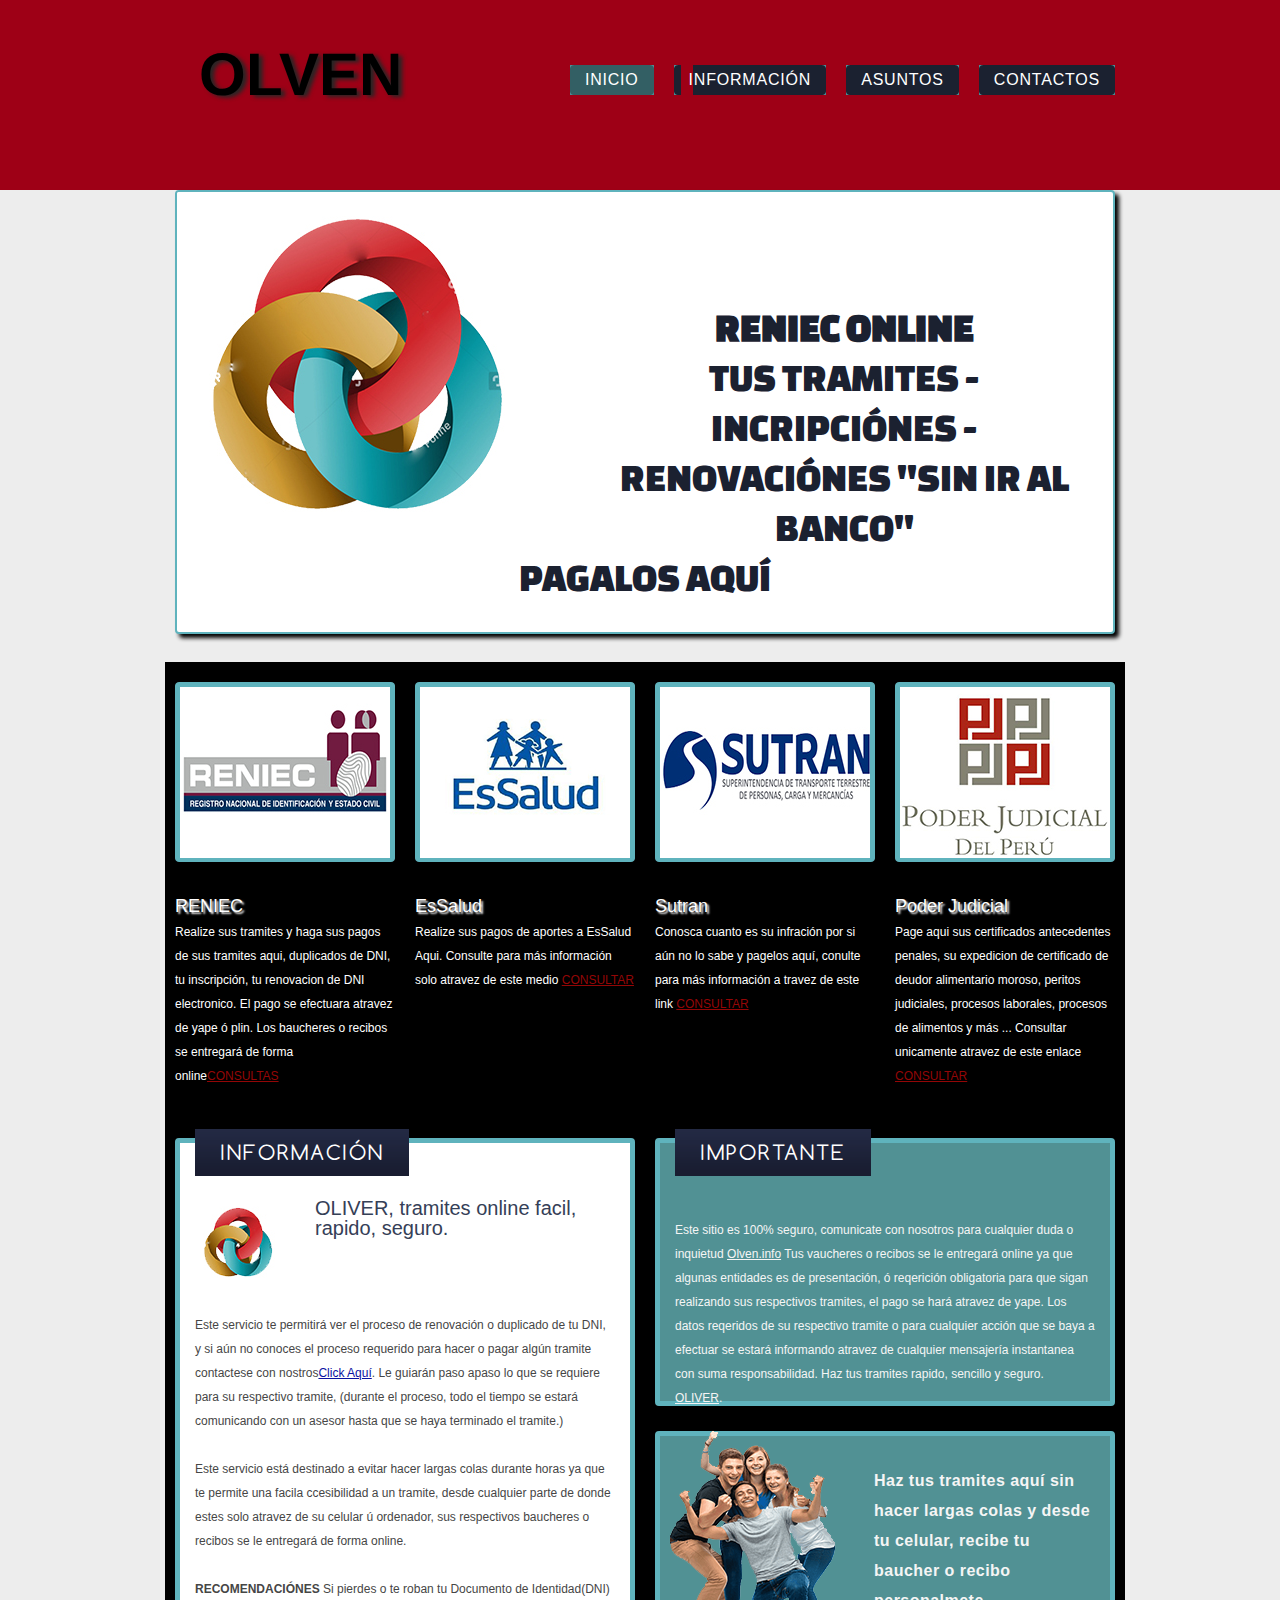
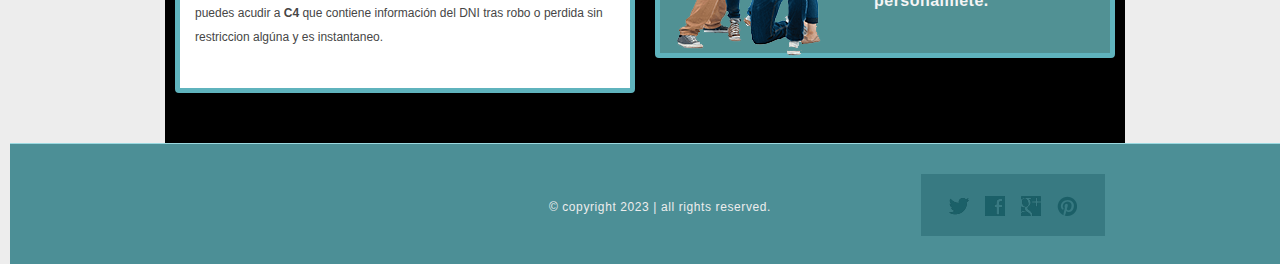
<file: index.html>
<!DOCTYPE HTML>
<!-- Website Template by freewebsitetemplates.com -->
<html>
<head>
	<meta charset="UTF-8">
	<title>Olven-tramites-registros</title>
	<link rel="icon" type="image/x-icon" href="images/iconoestrella.png">
	<link rel="stylesheet" href="css/style.css" type="text/css">
</head>
<body>
	<div id="header">
		<div class="section">
			<div class="logo">
				<a href="index.html">OLVEN</a>
			</div>
			<ul>
				<li class="selected">
					<a href="index.html">Inicio</a>
				</li>
				<li>
					<a href="about.html">Información</a>
				</li>
				<li>
					<a href="hairstyle.html">Asuntos</a>
				</li>
				<li>
					<a href="contact.html">Contactos</a>
				</li>
			</ul>
		</div>
		<div class="article">
			<img src="images/great-hairstyle.jpg" alt="">
			<h1><center><strong>RENIEC ONLINE </strong> <br/>TUS TRAMITES - INCRIPCIÓNES - RENOVACIÓNES "SIN IR AL BANCO" <br/>PAGALOS AQUÍ</center></h1>
		</div>
	</div>
	<div id="body">
		<ul>
			<li>
				<a href="hairstyle.html"><img src="images/hairstyle17.jpg" alt=""></a>
				<b>RENIEC</b>
				<p>
					Realize sus tramites y haga sus pagos de sus tramites aqui, duplicados de DNI, tu inscripción, tu renovacion de DNI electronico. El pago se efectuara atravez de yape ó plin. Los baucheres o recibos se entregará de forma online<a href="https://wa.link/wjss7i">CONSULTAS</a> 
				</p>
			</li>
			<li>
				<a href="hairstyle.html"><img src="images/hairstyle18.jpg" alt=""></a>
				<b>EsSalud</b>
				<p>
					Realize sus pagos de aportes a EsSalud Aqui. Consulte para más información solo atravez de este medio <a href="https://wa.link/wjss7i">CONSULTAR</a>
				</p>
			</li>
			<li>
				<a href="hairstyle.html"><img src="images/hairstyle19.jpg" alt=""></a>
				<b>Sutran</b>
				<p>
				    Conosca cuanto es su infración por si aún no lo sabe y pagelos aquí, conulte para más información a travez de este link <a href="https://wa.link/wjss7i">CONSULTAR</a>
				</p>
			</li>
			<li>
				<a href="hairstyle.html"><img src="images/hairstyle20.jpg" alt=""></a>
				<b>Poder Judicial</b>
				<p>
					Page aqui sus certificados antecedentes penales, su expedicion de certificado de deudor alimentario moroso, peritos judiciales, procesos laborales, procesos de alimentos y más ... Consultar unicamente atravez de este enlace <a href="https://wa.link/07e1xf">CONSULTAR</a>
				</p>
				</p>
			</li>
		</ul>
	    <div>
			<div class="featured">
				<h2>INFORMACIÓN</h2>
				<img src="images/featured.jpg" alt="">
				<h3>OLIVER, tramites online facil, rapido, seguro.</h3>
				<p>
					Este servicio te permitirá ver el proceso de renovación o duplicado de tu DNI, y si aún no conoces el proceso requerido para hacer o pagar algún tramite contactese con nostros<a href="http://www.freewebsitetemplates.com/">Click Aquí</a>. Le guiarán paso apaso lo que se requiere para su respectivo tramite, (durante el proceso, todo el tiempo se estará comunicando con un asesor hasta que se haya terminado el tramite.) 
				</p>
				<p>
					Este servicio está destinado a evitar hacer largas colas durante horas ya que te permite una facila ccesibilidad a un tramite, desde cualquier parte de donde estes solo atravez de su celular ú ordenador, sus respectivos baucheres o recibos se le entregará de forma online.
				</p>
				<p>
					<b>RECOMENDACIÓNES</b>
					Si pierdes o te roban tu Documento de Identidad(DNI) puedes acudir a <strong>C4</strong> que contiene información del DNI tras robo o perdida sin restriccion algúna y es instantaneo.
					
				</p>
			</div>
			<div class="section">
				<div class="article">
					<h2>IMPORTANTE</h2>
					<p>
						Este sitio es 100% seguro, comunicate con nosotros para cualquier duda o inquietud <a href="">Olven.info</a> Tus vaucheres o recibos se le entregará online ya que algunas entidades es de presentación, ó reqerición obligatoria para que sigan realizando sus respectivos tramites, el pago se hará atravez de yape. Los datos reqeridos de su respectivo tramite o para cualquier acción que se baya a efectuar se estará informando atravez de cualquier mensajería instantanea con suma responsabilidad. Haz tus tramites rapido, sencillo y seguro.<br/><a>OLIVER</a>.
					</p>
					<a href="#">OLIVER</a>
				</div>
				<div class="newsletter">
					<img src="images/skinhead.png" alt="">
					<p>
						Haz tus tramites aquí sin hacer largas colas y desde tu celular, recibe tu baucher o recibo personalmete.
					</p>
				</div>
			</div>
		</div>
	</div>
	<div id="footer">
		<div>
			<div class="connect">
				<a href="" id="twitter">twitter</a>
				<a href="" id="facebook">facebook</a>
				<a href="" id="googleplus">googleplus</a>
				<a href="" id="pinterest">pinterest</a>
			</div>
			<p>
				&copy; copyright 2023 | all rights reserved.
			</p>
		</div>
	</div>
</body>
</html>
</file>
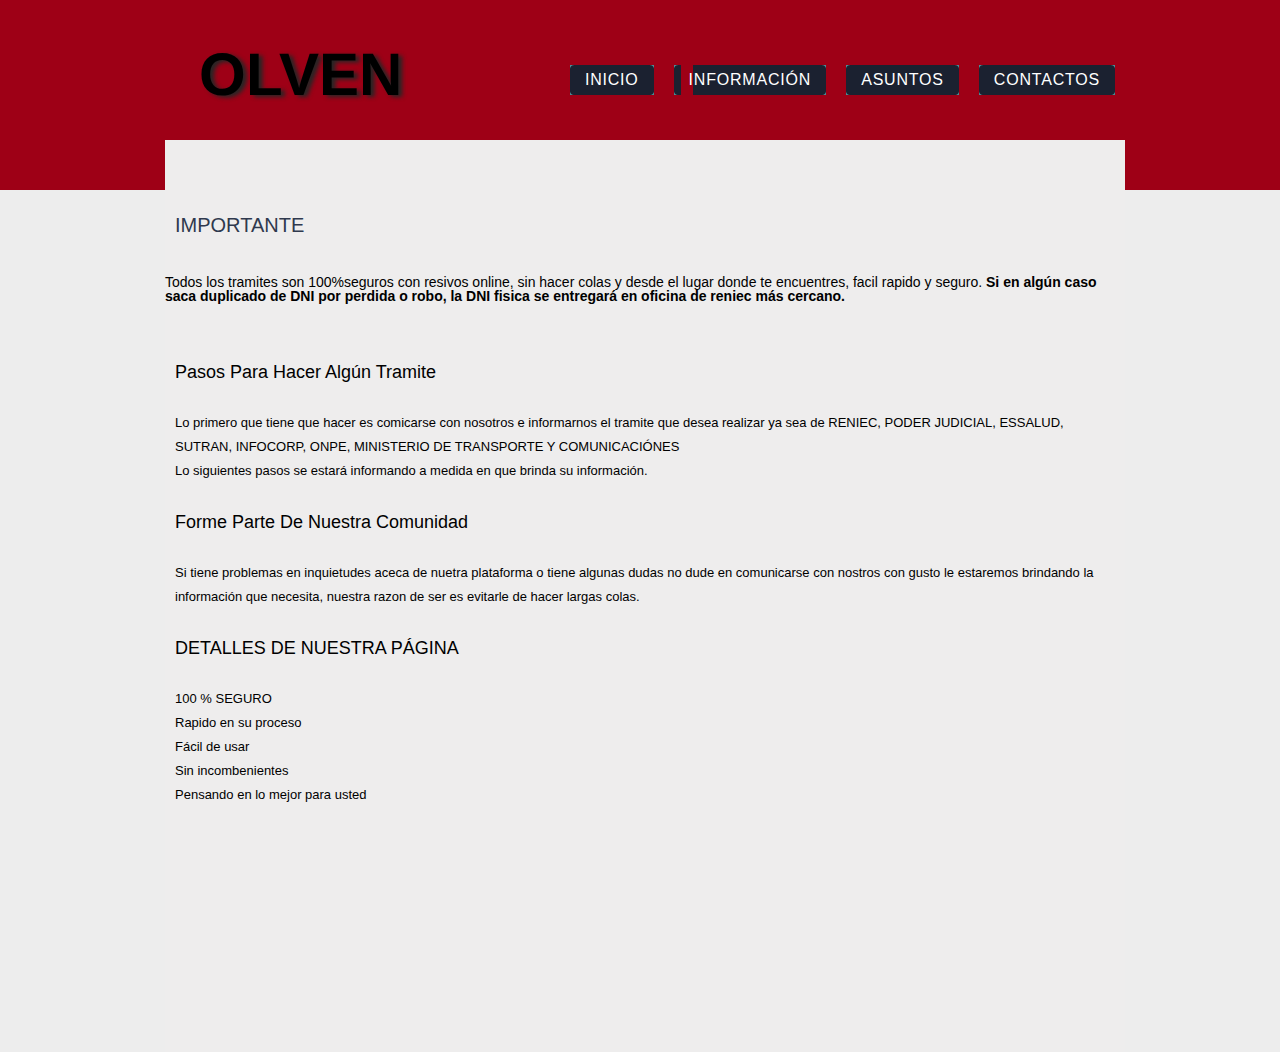
<file: about.html>
<!DOCTYPE HTML>
<!-- Website Template by freewebsitetemplates.com -->
<html>
<head>
	<meta charset="UTF-8">
	<title>Olven-tramites-registros</title>
	<link rel="icon" type="image/x-icon" href="images/iconoestrella.png">
	<link rel="stylesheet" media="screen" href="css/estiloabout.css" type="text/css">
</head>
<body id="cuerpo">
	<div id="header">
		<div class="section">
			<div class="logo">
				<a href="index.html">OLVEN</a>
			</div>
			<ul>
				<li>
					<a href="index.html">INICIO</a>
				</li>
				<li class="selected">
					<a href="about.html">INFORMACIÓN</a>
				</li>
				<li>
					<a href="hairstyle.html">ASUNTOS</a>
				</li>
				
				<li>
					<a href="contact.html">CONTACTOS</a>
				</li>
			</ul>
		</div>
	</div>
	<div id="body" class="cajatexto">
		<h3>IMPORTANTE</h3>
		    Todos los tramites son 100%seguros con resivos online, sin hacer colas y desde el lugar donde te encuentres, facil rapido y seguro. <strong>Si en algún caso saca duplicado de DNI por perdida o robo, la DNI fisica se entregará en oficina de reniec más cercano.</strong>
		<p>
			
		</p>
		<b>Pasos para hacer algún tramite</b>
		<p>
			Lo primero que tiene que hacer es comicarse con nosotros e informarnos el tramite que desea realizar ya sea de RENIEC, PODER JUDICIAL, ESSALUD, SUTRAN, INFOCORP, ONPE, MINISTERIO DE TRANSPORTE Y COMUNICACIÓNES 

		</br>
           Lo siguientes pasos se estará informando a medida en que brinda su información.

		</p>
		<b>Forme Parte de Nuestra Comunidad</b>
		<p>
			Si tiene problemas en inquietudes aceca de nuetra plataforma o tiene algunas dudas no dude en comunicarse con nostros con gusto le estaremos brindando la información que necesita, nuestra razon de ser es evitarle de hacer largas colas.

		</p>
		<b>DETALLES DE NUESTRA PÁGINA</b>
		<p>
			100 % SEGURO<br>
			Rapido en su proceso<br>
			Fácil de usar<br>
			Sin incombenientes<br>

			Pensando en lo mejor para usted 

		</p>
	</div>
	
</body>
</html>
</file>
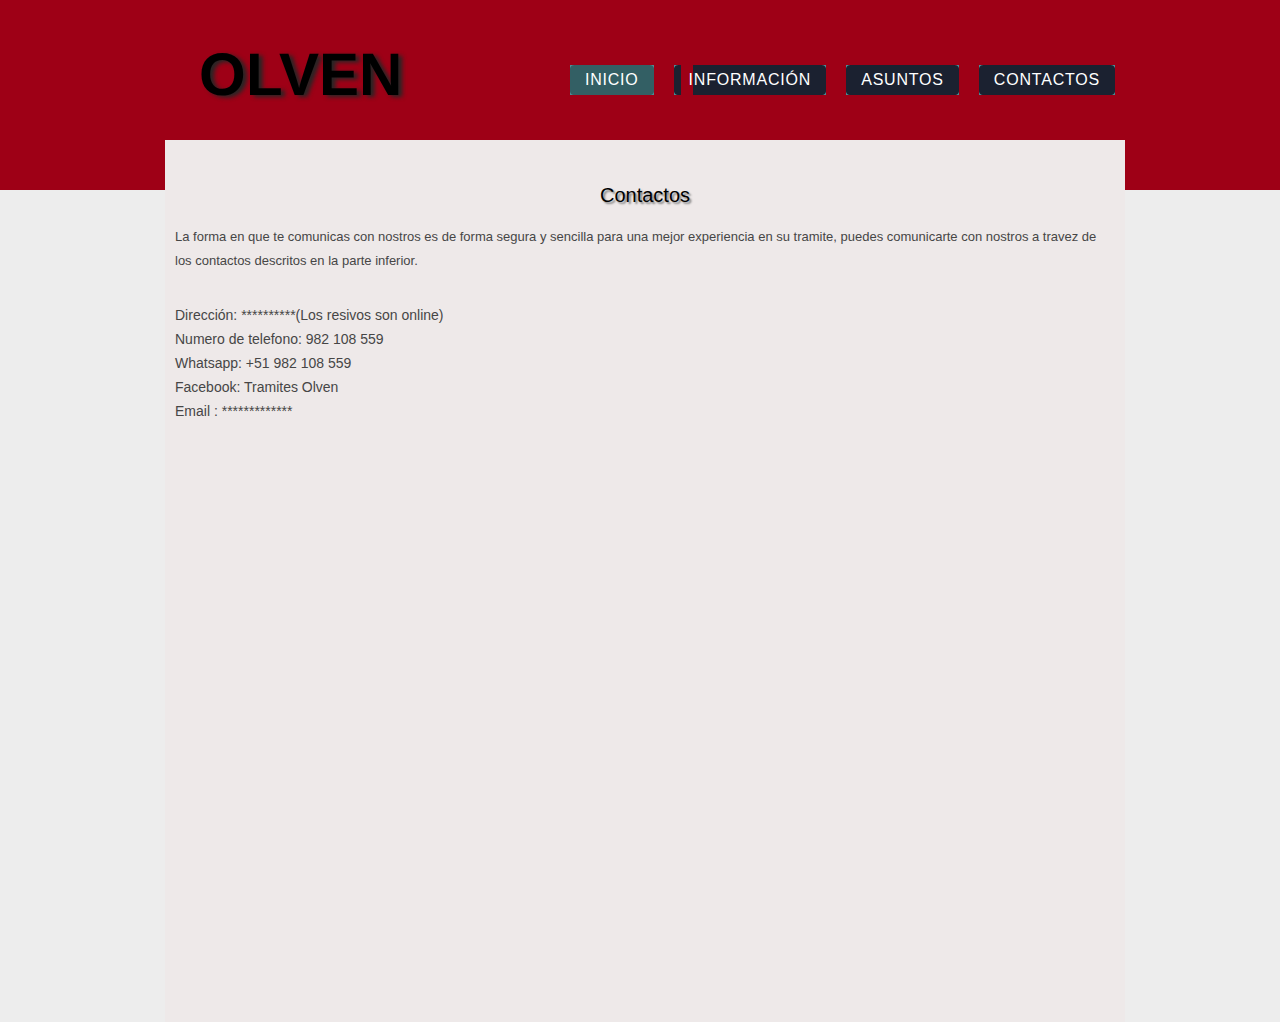
<file: contact.html>
<!DOCTYPE HTML>
<!-- Website Template by freewebsitetemplates.com -->
<html>
<head>
	<meta charset="UTF-8">
	<title>Olven-tramites-registros</title>
	<link rel="stylesheet" href="css/contactos.css" type="text/css">
	<link rel="icon" type="image/x-icon" href="images/iconoestrella.png">
</head>
<body>
	<div id="header">
		<div class="section">
			<div class="logo">
				<a href="index.html">OLVEN</a>
			</div>
			<ul>
				<li class="selected">
					<a href="index.html">Inicio</a>
				</li>
				<li>
					<a href="about.html">Información</a>
				</li>
				<li>
					<a href="hairstyle.html">Asuntos</a>
				</li>
				<li>
					<a href="contact.html">Contactos</a>
				</li>
			</ul>
		</div>
	</div>
	<div id="body">
		<div class="article">
			<h3>Contactos</h3>
			<p>
				La forma en que te comunicas con nostros es de forma segura y sencilla para una mejor experiencia en su tramite, puedes comunicarte con nostros a travez de los contactos descritos en la parte inferior.
			</p>
			<ul>
				<li>
					<span>Dirección:</span> **********(Los resivos son online)
				</li>
				<li>
					<span>Numero de telefono:</span> 982 108 559
				</li>

				<li>
					<span>Whatsapp:</span> +51 982 108 559
				</li>

                <li>
					<span>Facebook:</span> Tramites Olven
				</li>
			
				<li>
					<span>Email :</span> <a>*************</a>
				</li>
			</ul>
		</div>

	</div>
</body>
</html>
</file>
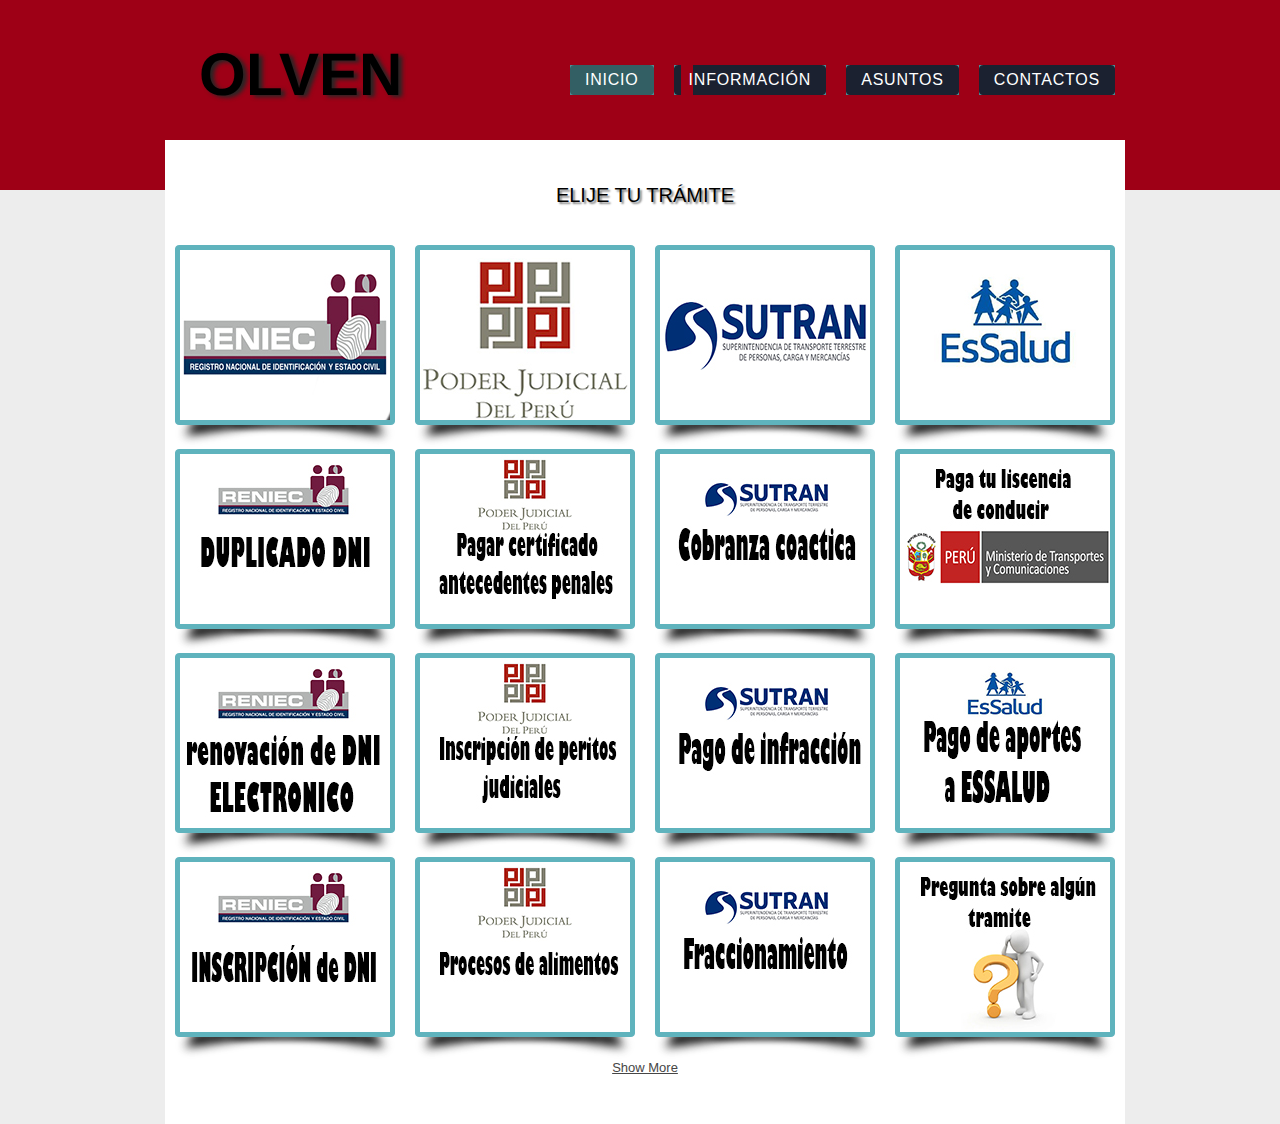
<file: hairstyle.html>
<!DOCTYPE HTML>
<!-- Website Template by freewebsitetemplates.com -->
<html>
<head>
	<meta charset="UTF-8">
	<title>Olven-tramites-registros</title>
	<link rel="stylesheet" href="css/estilo2.css" type="text/css">
	<link rel="icon" type="image/x-icon" href="images/iconoestrella.png">
</head>
<body>
	<div id="header">
		<div class="section">
			<div class="logo">
				<a href="index.html">OLVEN</a>
			</div>
			<ul>
				<li class="selected">
					<a href="index.html">Inicio</a>
				</li>
				<li>
					<a href="about.html">Información</a>
				</li>
				<li>
					<a href="hairstyle.html">Asuntos</a>
				</li>
				<li>
					<a href="contact.html">Contactos</a>
				</li>
			</ul>
		</div>
	</div>
	<div id="body">
		<h3>ELIJE TU TRÁMITE</h3>
		<ul>
			<li>
				<a href="https://wa.link/r76iy6"><img src="images/hairstyle1.jpg" alt=""></a>
			</li>
			<li>
				<a href="https://wa.link/iupy6r"><img src="images/hairstyle2.jpg" alt=""></a>
			</li>
			<li>
				<a href="https://wa.link/zjxmcd"><img src="images/hairstyle3.jpg" alt=""></a>
			</li>
			<li>
				<a href="https://wa.link/eyb7vu"><img src="images/hairstyle4.jpg" alt=""></a>
			</li>
			<li>
				<a href="https://wa.link/r76iy6"><img src="images/hairstyle5.jpg" alt=""></a>
			</li>
			<li>
				<a href="https://wa.link/iupy6r"><img src="images/hairstyle6.jpg" alt=""></a>
			</li>
			<li>
				<a href="https://wa.link/zjxmcd"><img src="images/hairstyle7.jpg" alt=""></a>
			</li>
			<li>
				<a href="https://wa.link/1k7udo"><img src="images/hairstyle8.jpg" alt=""></a>
			</li>
			<li>
				<a href="https://wa.link/r76iy6"><img src="images/hairstyle9.jpg" alt=""></a>
			</li>
			<li>
				<a href="https://wa.link/iupy6r"><img src="images/hairstyle10.jpg" alt=""></a>
			</li>
			<li>
				<a href="https://wa.link/zjxmcd"><img src="images/hairstyle11.jpg" alt=""></a>
			</li>
			<li>
				<a href="https://wa.link/eyb7vu"><img src="images/hairstyle12.jpg" alt=""></a>
			</li>
			<li>
				<a href="https://wa.link/r76iy6"><img src="images/hairstyle13.jpg" alt=""></a>
			</li>
			<li>
				<a href="https://wa.link/iupy6r"><img src="images/hairstyle14.jpg" alt=""></a>
			</li>
			<li>
				<a href="https://wa.link/zjxmcd"><img src="images/hairstyle15.jpg" alt=""></a>
			</li>
			<li>
				<a href="https://wa.link/3h94fv"><img src="images/hairstyle16.jpg" alt=""></a>
			</li>
		</ul>
		<a href="#" class="more">show more</a>
	</div>
	
</body>
</html>
</file>
<file: css/style.css>
/*Website Template by freewebsitetemplates.com*/
@font-face {
	font-family: 'Arimo-Bold';
	src: url('../fonts/Arimo-Bold/Arimo-Bold.eot');
	src: url('../fonts/Arimo-Bold/Arimo-Bold.woff') format('woff'), url('../fonts/Arimo-Bold/Arimo-Bold.ttf') format('truetype'), url('../fonts/Arimo-Bold/Arimo-Bold.svg') format('svg');
}
@font-face {
	font-family: 'ChangaOne';
	src: url('../fonts/ChangaOne/ChangaOne-Regular.eot');
	src: url('../fonts/ChangaOne/ChangaOne-Regular.woff') format('woff'), url('../fonts/ChangaOne/ChangaOne-Regular.ttf') format('truetype'), url('../fonts/ChangaOne/ChangaOne-Regular.svg') format('svg');
}
@font-face {
	font-family: 'Comfortaa-Regular';
	src: url('../fonts/Comfortaa/Comfortaa-Regular.eot');
	src: url('../fonts/Comfortaa/Comfortaa-Regular.woff') format('woff'), url('../fonts/Comfortaa/Comfortaa-Regular.ttf') format('truetype'), url('../fonts/Comfortaa/Comfortaa-Regular.svg') format('svg');
}
body {
	height: 500px;
	background: #ededed url(../images/bg-header.gif) repeat-x top center;
	line-height: 1;
	font-size: 14px;
	font-family: Arial, Helvetica, sans-serif;
	margin: 0;
	padding: 10px 0px 100px 10px;
}
body .class{
	text-decoration-color: red;
}
#header {
	margin: 0 auto;
	padding: 0;
	width: 960px;
}
#header .section {
	margin: 0;
	padding: 0;
	overflow: hidden;
}
#header .section .logo {
	float: left;
	margin: 0;
	padding: 0px ;
	width: 324px;
}
#header .section .logo a {
	text-shadow: 4px 2px 4px #262626;
	color: #000000;
	display: block;
	font-family: 'Arimo-Bold';
	font-size: 60px;
	font-weight: normal;
	height: 130px;
	line-height: 130px;
	margin: 0;
	padding: 0;
	text-align:center;
	text-decoration: none;
	text-transform: uppercase;
	width: 270px;
}
#header .section ul {
	display: inline-block;
	float: right;
	margin: 0;
	overflow: hidden;
	padding: 55px 0px 0px 0px;
}
#header .section ul li {
	background: url(../images/bg-nav-right.gif) no-repeat top right;
	display: inline-block;
	float: left;
	list-style: none;
	margin: 0 10px;
	padding: 0;
}
#header .section ul li a {
	background: url(../images/bg-nav-left.gif) no-repeat top left;
	color: #fff;
	display: inline-block;
	font-size: 16px;
	height: 30px;
	letter-spacing: 0.05em;
	line-height: 30px;
	margin: 0;
	padding: 0 15px;
	text-align: center;
	text-decoration: none;
	text-transform: uppercase;
}
#header .section ul li a:hover {
	color: #ccc;
}
#header .section ul li.selected {
	background: url(../images/bg-nav-right-selected.gif) no-repeat top right;
}
#header .section ul li.selected a {
	background: url(../images/bg-nav-left-selected.gif) no-repeat top left;
}
#header .article {
	background: #fff;
	box-shadow: 4px 4px 4px black;
	border: 2px solid #5fb3bd;
	border-radius: 4px;
	margin: 50px auto 28px;
	overflow: hidden;
	padding: 0;
	width: 936px;
}
#header .article img {
	display: block;
	float: left;
	margin: 0 50px 0 0;
	padding: 0;
}
#header .article h1 {
	color: #1b2130;
	font-family: 'ChangaOne';
	font-size: 40px;
	font-weight: normal;
	margin: 0;
	line-height: 50px;
	padding: 110px 30px 30px;
}
#body {
	margin: 0 auto;
	min-height: 812px;
	padding: 20px 0 50px;
	width: 960px;
	background-color: black;
}
#body > ul {
	margin: 0;
	overflow: hidden;
	padding: 0;
}
#body > ul li {
	float: left;
	list-style: none;
	margin: 0 10px;
	padding: 0;
	width: 220px;
}
#body > ul li > a {
	background: url(../images/frame.png) no-repeat center top;
	display: block;
	margin: 0;
	padding: 5px 5px 29px;
}
#body > ul li > a:hover {
	opacity: 0.9;
}
#body > ul li > a img {
	border: 0;
	display: block;
	margin: 0;
	padding: 0;
}
#body > ul li b {
	text-shadow: 2px 2px 2px #fff;
	color: #fff;
	display: block;
	font-size: 18px;
	font-weight: normal;
	margin: 0;
	padding: 10px 0 5px;
	text-transform: capitalize;
}
#body > ul li p {
	color: white;
	font-size: 12px;
	line-height: 24px;
	margin: 0;
	padding: 0;
}
#body > ul li p a {
	color: #940606;
	text-decoration: underline;
}
#body > ul li p a:hover {
	color: #0b12a2;
}
#body > div {
	margin: 0;
	overflow: hidden;
	padding: 50px 0 0;
}
#body > .more {
	color: #464646;
	display: block;
	font-size: 13px;
	margin: 0 auto;
	padding: 0;
	text-align: center;
	text-decoration: underline;
	text-transform: capitalize;
	width: 80px;
}
#body > .more:hover {
	color: #4a8b92;
}
#body h2 {
	background: url(../images/bg-featured.png) repeat-x;
	color: #fff;
	font-family: 'Comfortaa-Regular';
	font-size: 20px;
	font-weight: normal;
	height: 47px;
	letter-spacing: 0.1em;
	left: 15px;
	line-height: 47px;
	margin: 0;
	padding: 0 25px;
	position: absolute;
	text-transform: capitalize;
	top: -14px;
}
#body h3 {
	color: #2f394e;
	margin: 0;
	padding: 0;
	font-size: 20px;
	font-weight: normal;
	margin: 0;
	padding: 25px 10px 40px;
	text-transform: capitalize;
}
#body > b {
	color: #fff;
	display: inline-block;
	font-size: 18px;
	font-weight: normal;
	margin: 0;
	padding: 0 10px;
	text-transform: capitalize;
}
#body > p {
	color: #fff;
	font-size: 13px;
	line-height: 24px;
	margin: 0;
	padding: 30px 10px;
}
#body > p a {
	color: #031e81;
	text-decoration: underline;
}
#body > p a:hover {
	color: #252525;
}
#body div div {
	float: left;
	margin: 0 10px;
	padding: 0;
}
#body div .featured {
	background: #fff;
	border: 5px solid #5fb3bd;
	border-radius: 4px;
	min-height: 450px;
	padding: 45px 15px 15px;
	position: relative;
	width: 420px;
}
#body div .featured h2 {
	text-align: center;
}
#body div .featured h3 {
	color: #354057;
	font-size: 20px;
	font-weight: normal;
	margin: 0;
	padding: 10px 0 0;
	text-transform: none;
}
#body div .featured img {
	display: block;
	float: left;
	margin: 10px 30px 25px 0;
	padding: 0;
}
#body div .featured p {
	clear: both;
	color: #464646;
	font-size: 12px;
	line-height: 24px;
	margin: 0 0 24px;
	padding: 0;
}
#body div .featured p a {
	color: #ffffff;
}
#body div .featured p a:hover {
	color: #252525;
}
#body div .section {
	width: 460px;
}
#body div .section div {
	background: #519194;
	border: 5px solid #5fb3bd;
	border-radius: 4px;
	float: none;
	margin: 0;
	padding: 0 15px;
	position: relative;
}
#body div .section .article {
	height: 183px;
	margin-bottom: 25px;
	padding: 55px 15px 20px;
	text-align: right;
}
#body div .section .article h2 {
	text-align: left;
}
#body div .section .article h2 a {
	background: url(../images/icons.png) no-repeat 0 10px;
	display: inline-block;
	height: 40px;
	margin: 0;
	padding: 0;
	text-indent: -99999px;
	width: 31px;
}
#body div .section .article p {
	color: #f5f5f5;
	font-size: 12px;
	line-height: 24px;
	margin: 0;
	padding: 20px 0px;
	text-align: left;
}
#body .featured p > a {
	color: red;
}
#body div .section .article p a {
	color: #f5f5f5;
	text-decoration: underline;
}
#body div .section .article p a:hover {
	color: #97d0d3;
}
#body div .section .article > a {
	color: #f5f5f5;
	font-size: 18px;
	text-decoration: none;
}
#body div .section .article > a:hover {
	color: #97d0d3;
}
#body div .section .newsletter {
	height: 168px;
	padding: 30px 15px 19px 214px;
	position: relative;
}
#body div .section .newsletter img {
	display: block;
	left: 0;
	margin: 0;
	padding: 0;
	position: absolute;
	top: -13px;
	z-index: 5;
}
#body div .section .newsletter p {
	color: #f5f5f5;
	font-size: 16px;
	font-weight: bold;
	letter-spacing: 0.03em;
	line-height: 30px;
	margin: 0;
	padding: 0;
}
#body div .section .newsletter p span {
	display: block;
}
#body div .section .newsletter form {
	margin: 0;
	overflow: hidden;
	padding: 0;
}
#body div .section .newsletter form span {
	color: #f5f5f5;
	clear: both;
	display: block;
	font-size: 14px;
	letter-spacing: 0.01em;
	line-height: 30px;
	margin: 0;
	padding: 0 0 4px;
	text-transform: capitalize;
	text-shadow: 0 -1px 0 #285f62;
}
#body div .section .newsletter form input {
	background: url(../images/interface.png) no-repeat;
	border: 0;
	display: block;
	float: left;
	height: 30px;
	margin: 0;
	padding: 0;
}
#body div .section .newsletter form #email {
	background-position: -399px -72px;
	color: #68a7aa;
	font-family: Arial, Helvetica, sans-serif;
	font-size: 12px;
	font-style: italic;
	line-height: 30px;
	padding: 0 5px;
	text-align: center;
	width: 130px;
}
#body div .section .newsletter form #send {
	background-position: -399px -110px;
	text-indent: -99999px;
	width: 80px;
}
#body > .article {
	margin: 0;
	padding: 0;
}
#body > .article b {
	color: #2f394e;
	display: inline-block;
	font-weight: normal;
	margin: 0;
	padding: 0 10px 15px;
	text-transform: capitalize;
}
#body > .article p {
	color: #464646;
	font-size: 13px;
	line-height: 24px;
	margin: 0;
	padding: 0 10px;
}
#body > .article p a {
	color: #464646;
	text-decoration: underline;
}
#body > .article p a:hover {
	color: #252525;
}
#body > .article ul {
	margin: 0;
	padding: 30px 0 30px 10px;
}
#body > .article ul li {
	color: #464646;
	line-height: 24px;
	list-style: none;
	margin: 0;
	padding: 0;
}
#body > .article ul li a {
	color: #464646;
	text-decoration: none;
}
#body > .article ul li a:hover {
	color: #252525;
}
#body > .article h3 {
	padding-bottom: 20px;
}
#body .blog {
	padding: 0;
}
#body .content {
	float: left;
	margin: 0 35px 0 10px;
	padding: 0;
	width: 585px;
}
#body .content h3 {
	padding-bottom: 25px;
	padding-left: 0;
}
#body .content p {
	color: #464646;
	font-size: 13px;
	line-height: 24px;
	margin: 0;
	padding: 0 0 24px;
}
#body .content p a {
	color: #464646;
	text-decoration: underline;
}
#body .content p a:hover {
	color: #252525;
}
#body .sidebar {
	background: url(../images/bg-sidebar.jpg) repeat-y top left;
	float: right;
	margin: 0 10px 82px 0;
	padding: 0;
	width: 320px;
}
#body .sidebar h3 {
	background: url(../images/bg-sidebar-heading.jpg) no-repeat 0 0;
	color: #2f394e;
	font-family: 'Comfortaa-Regular';
	font-size: 20px;
	font-weight: normal;
	letter-spacing: 0.1em;
	margin: 0;
	padding: 25px 10px;
	text-align: center;
	text-transform: capitalize;
}
#body .sidebar ul {
	background: url(../images/bg-sidebar-footer.jpg) no-repeat bottom left;
	margin: 0;
	padding: 0 20px 50px;
}
#body .sidebar ul li {
	list-style: none;
	margin: 0;
	padding: 0 0 24px;
}
#body .sidebar ul li span {
	color: #2f394e;
	display: block;
	font-size: 16px;
	font-weight: bold;
	letter-spacing: 0.01em;
	line-height: 24px;
	margin: 0;
	padding: 0;
}
#body .sidebar ul li span a {
	color: #2f394e;
	text-decoration: none;
}
#body .sidebar ul li span a:hover {
	color: #4c8f97;
}
#body .sidebar ul li p {
	color: #000;
	font-size: 13px;
	line-height: 24px;
	margin: 0;
	padding: 0;
}
#body .sidebar ul li p a {
	color: #000;
	text-decoration: underline;
}
#body .sidebar ul li p a:hover {
	color: #4c8f97;
}
#body div .featured p a{
	color: #0b12a2;
}
#body div .featured p a:hover{
	color: #a20b19;
}
#footer {
	background: #4c8f96;
	border-top: 1px solid #9bd9e0;
	margin: 0;
	padding: 0;
}
#footer > div {
	margin: 0 auto;
	padding: 30px 0 28px;
	overflow: hidden;
	text-align: center;
	width: 960px;
}
#footer div p {
	color: #ededed;
	display: inline-block;
	float: right;
	font-size: 12px;
	letter-spacing: 0.05em;
	margin: 0;
	padding: 27px 0 0;
	text-align: center;
}
#footer div .connect {
	background: #387a82;
	float: right;
	height: 18px;
	margin: 0 20px 0 150px;
	padding: 22px 20px;
	overflow: hidden;
	width: 144px;
}
#footer div .connect span {
	color: #ededed;
	display: inline-block;
	float: left;
	font-size: 12px;
	height: 19px;
	line-height: 21px;
	margin: 0;
	padding: 0 0 0 39px;
}
#footer div .connect a {
	background: url(../images/icons.png) no-repeat;
	display: block;
	float: left;
	height: 20px;
	margin: 0 8px;
	padding: 0;
	text-indent: -99999px;
	width: 20px;
}
#footer div .connect #twitter {
	background-position: 0 -32px;
}
#footer div .connect #twitter:hover {
	background-position: -25px -32px;
}
#footer div .connect #facebook {
	background-position: 0 -57px;
}
#footer div .connect #facebook:hover {
	background-position: -25px -57px;
}
#footer div .connect #googleplus {
	background-position: 0 -82px;
}
#footer div .connect #googleplus:hover {
	background-position: -25px -82px;
}
#footer div .connect #pinterest {
	background-position: 0 -107px;
}
#footer div .connect #pinterest:hover {
	background-position: -25px -107px;
}
</file>
<file: css/estiloabout.css>
/*Website Template by freewebsitetemplates.com*/
@font-face {
	font-family: 'Arimo-Bold';
	src: url('../fonts/Arimo-Bold/Arimo-Bold.eot');
	src: url('../fonts/Arimo-Bold/Arimo-Bold.woff') format('woff'), url('../fonts/Arimo-Bold/Arimo-Bold.ttf') format('truetype'), url('../fonts/Arimo-Bold/Arimo-Bold.svg') format('svg');
}
@font-face {
	font-family: 'ChangaOne';
	src: url('../fonts/ChangaOne/ChangaOne-Regular.eot');
	src: url('../fonts/ChangaOne/ChangaOne-Regular.woff') format('woff'), url('../fonts/ChangaOne/ChangaOne-Regular.ttf') format('truetype'), url('../fonts/ChangaOne/ChangaOne-Regular.svg') format('svg');
}
@font-face {
	font-family: 'Comfortaa-Regular';
	src: url('../fonts/Comfortaa/Comfortaa-Regular.eot');
	src: url('../fonts/Comfortaa/Comfortaa-Regular.woff') format('woff'), url('../fonts/Comfortaa/Comfortaa-Regular.ttf') format('truetype'), url('../fonts/Comfortaa/Comfortaa-Regular.svg') format('svg');
}
body {
	height: 500px;
	background: #ededed url(../images/bg-header.gif) repeat-x top center;
	line-height: 1;
	font-size: 14px;
	font-family: Arial, Helvetica, sans-serif;
	margin: 0;
	padding: 10px 0px 100px 10px;
}

#header {
	margin: 0 auto;
	padding: 0;
	width: 960px;
}
#header .section {
	margin: 0;
	padding: 0;
	overflow: hidden;
}
#header .section .logo {
	float: left;
	margin: 0;
	padding: 0px ;
	width: 324px;
}
#header .section .logo a {
	text-shadow: 4px 2px 4px #262626;
	color: #000000;
	display: block;
	font-family: 'Arimo-Bold';
	font-size: 60px;
	font-weight: normal;
	height: 130px;
	line-height: 130px;
	margin: 0;
	padding: 0;
	text-align:center;
	text-decoration: none;
	text-transform: uppercase;
	width: 270px;
}
#header .section ul {
	display: inline-block;
	float: right;
	margin: 0;
	overflow: hidden;
	padding: 55px 0px 0px 0px;
}
#header .section ul li {
	background: url(../images/bg-nav-right.gif) no-repeat top right;
	display: inline-block;
	float: left;
	list-style: none;
	margin: 0 10px;
	padding: 0;
}
#header .section ul li a {
	background: url(../images/bg-nav-left.gif) no-repeat top left;
	color: #fff;
	display: inline-block;
	font-size: 16px;
	height: 30px;
	letter-spacing: 0.05em;
	line-height: 30px;
	margin: 0;
	padding: 0 15px;
	text-align: center;
	text-decoration: none;
	text-transform: uppercase;
}

#body {
	margin: 0 auto;
	min-height: 812px;
	padding: 50px 0 50px;
	width: 960px;
	background-color: #eeeded;
}
#body > ul {
	margin: 0;
	overflow: hidden;
	padding: 0;
}
#body > ul li {
	float: left;
	list-style: none;
	margin: 0 10px;
	padding: 0;
	width: 220px;
}
#body > ul li > a {
	background: url(../images/frame.png) no-repeat center top;
	display: block;
	margin: 0;
	padding: 5px 5px 29px;
}
#body > ul li > a:hover {
	opacity: 0.9;
}
#body > ul li > a img {
	border: 0;
	display: block;
	margin: 0;
	padding: 0;
}
#body > ul li b {
	text-shadow: 2px 2px 2px #fff;
	color: #fff;
	display: block;
	font-size: 18px;
	font-weight: normal;
	margin: 0;
	padding: 10px 0 5px;
	text-transform: capitalize;
}
#body > ul li p {
	color: ;
	font-size: 12px;
	line-height: 24px;
	margin: 0;
	padding: 0;
}
#body > ul li p a {
	color: #940606;
	text-decoration: underline;
}
#body > ul li p a:hover {
	color: #0b12a2;
}
#body > div {
	margin: 0;
	overflow: hidden;
	padding: 50px 0 0;
}
#body > .more {
	color: #464646;
	display: block;
	font-size: 13px;
	margin: 0 auto;
	padding: 0;
	text-align: center;
	text-decoration: underline;
	text-transform: capitalize;
	width: 80px;
}
#body > .more:hover {
	color: #4a8b92;
}
#body h2 {
	background: url(../images/bg-featured.png) repeat-x;
	color: #fff;
	font-family: 'Comfortaa-Regular';
	font-size: 20px;
	font-weight: normal;
	height: 47px;
	letter-spacing: 0.1em;
	left: 15px;
	line-height: 47px;
	margin: 0;
	padding: 0 25px;
	position: absolute;
	text-transform: capitalize;
	top: -14px;
}
#body h3 {
	color: #2f394e;
	margin: 0;
	padding: 0;
	font-size: 20px;
	font-weight: normal;
	margin: 0;
	padding: 25px 10px 40px;
	text-transform: capitalize;
}
#body > b {
	color: #000;
	display: inline-block;
	font-size: 18px;
	font-weight: normal;
	margin: 0;
	padding: 0 10px;
	text-transform: capitalize;
}
#body > p {
	color: #000;
	font-size: 13px;
	line-height: 24px;
	margin: 0;
	padding: 30px 10px;
}
#body > p a {
	color: #031e81;
	text-decoration: underline;
}
#body > p a:hover {
	color: #;
}
#body div div {
	float: left;
	margin: 0 10px;
	padding: 0;
}
#body div .featured {
	background: #fff;
	border: 5px solid #5fb3bd;
	border-radius: 4px;
	min-height: 450px;
	padding: 45px 15px 15px;
	position: relative;
	width: 420px;
}
#body div .featured h2 {
	text-align: center;
}
#body div .featured h3 {
	color: #354057;
	font-size: 20px;
	font-weight: normal;
	margin: 0;
	padding: 10px 0 0;
	text-transform: none;
}
#body div .featured img {
	display: block;
	float: left;
	margin: 10px 30px 25px 0;
	padding: 0;
}
#body div .featured p {
	clear: both;
	color: #464646;
	font-size: 12px;
	line-height: 24px;
	margin: 0 0 24px;
	padding: 0;
}
#body div .featured p a {
	color: #ffffff;
}
#body div .featured p a:hover {
	color: #252525;
}
#body div .section {
	width: 460px;
}
#body div .section div {
	background: #519194;
	border: 5px solid #5fb3bd;
	border-radius: 4px;
	float: none;
	margin: 0;
	padding: 0 15px;
	position: relative;
}
#body div .section .article {
	height: 183px;
	margin-bottom: 25px;
	padding: 55px 15px 20px;
	text-align: right;
}
#body div .section .article h2 {
	text-align: left;
}
#body div .section .article h2 a {
	background: url(../images/icons.png) no-repeat 0 10px;
	display: inline-block;
	height: 40px;
	margin: 0;
	padding: 0;
	text-indent: -99999px;
	width: 31px;
}
#body div .section .article p {
	color: #f5f5f5;
	font-size: 12px;
	line-height: 24px;
	margin: 0;
	padding: 20px 0px;
	text-align: left;
}
#body .featured p > a {
	color: red;
}
#body div .section .article p a {
	color: #f5f5f5;
	text-decoration: underline;
}
#body div .section .article p a:hover {
	color: #97d0d3;
}
#body div .section .article > a {
	color: #f5f5f5;
	font-size: 18px;
	text-decoration: none;
}
#body div .section .article > a:hover {
	color: #97d0d3;
}
#body div .section .newsletter {
	height: 168px;
	padding: 30px 15px 19px 214px;
	position: relative;
}
#body div .section .newsletter img {
	display: block;
	left: 0;
	margin: 0;
	padding: 0;
	position: absolute;
	top: -13px;
	z-index: 5;
}
#body div .section .newsletter p {
	color: #f5f5f5;
	font-size: 16px;
	font-weight: bold;
	letter-spacing: 0.03em;
	line-height: 30px;
	margin: 0;
	padding: 0;
}
#body div .section .newsletter p span {
	display: block;
}
#body div .section .newsletter form {
	margin: 0;
	overflow: hidden;
	padding: 0;
}
#body div .section .newsletter form span {
	color: #f5f5f5;
	clear: both;
	display: block;
	font-size: 14px;
	letter-spacing: 0.01em;
	line-height: 30px;
	margin: 0;
	padding: 0 0 4px;
	text-transform: capitalize;
	text-shadow: 0 -1px 0 #285f62;
}
#body div .section .newsletter form input {
	background: url(../images/interface.png) no-repeat;
	border: 0;
	display: block;
	float: left;
	height: 30px;
	margin: 0;
	padding: 0;
}
#body div .section .newsletter form #email {
	background-position: -399px -72px;
	color: #68a7aa;
	font-family: Arial, Helvetica, sans-serif;
	font-size: 12px;
	font-style: italic;
	line-height: 30px;
	padding: 0 5px;
	text-align: center;
	width: 130px;
}
#body div .section .newsletter form #send {
	background-position: -399px -110px;
	text-indent: -99999px;
	width: 80px;
}
#body > .article {
	margin: 0;
	padding: 0;
}
#body > .article b {
	color: #2f394e;
	display: inline-block;
	font-weight: normal;
	margin: 0;
	padding: 0 10px 15px;
	text-transform: capitalize;
}
#body > .article p {
	color: #464646;
	font-size: 13px;
	line-height: 24px;
	margin: 0;
	padding: 0 10px;
}
#body > .article p a {
	color: #464646;
	text-decoration: underline;
}
#body > .article p a:hover {
	color: #252525;
}
#body > .article ul {
	margin: 0;
	padding: 30px 0 30px 10px;
}
#body > .article ul li {
	color: #464646;
	line-height: 24px;
	list-style: none;
	margin: 0;
	padding: 0;
}
#body > .article ul li a {
	color: #464646;
	text-decoration: none;
}
#body > .article ul li a:hover {
	color: #252525;
}
#body > .article h3 {
	padding-bottom: 20px;
}
#body .blog {
	padding: 0;
}
#body .content {
	float: left;
	margin: 0 35px 0 10px;
	padding: 0;
	width: 585px;
}
#body .content h3 {
	padding-bottom: 25px;
	padding-left: 0;
}
#body .content p {
	color: #464646;
	font-size: 13px;
	line-height: 24px;
	margin: 0;
	padding: 0 0 24px;
}
#body .content p a {
	color: #464646;
	text-decoration: underline;
}
#body .content p a:hover {
	color: #252525;
}
#body .sidebar {
	background: url(../images/bg-sidebar.jpg) repeat-y top left;
	float: right;
	margin: 0 10px 82px 0;
	padding: 0;
	width: 320px;
}
#body .sidebar h3 {
	background: url(../images/bg-sidebar-heading.jpg) no-repeat 0 0;
	color: #2f394e;
	font-family: 'Comfortaa-Regular';
	font-size: 20px;
	font-weight: normal;
	letter-spacing: 0.1em;
	margin: 0;
	padding: 25px 10px;
	text-align: center;
	text-transform: capitalize;
}
#body .sidebar ul {
	background: url(../images/bg-sidebar-footer.jpg) no-repeat bottom left;
	margin: 0;
	padding: 0 20px 50px;
}
#body .sidebar ul li {
	list-style: none;
	margin: 0;
	padding: 0 0 24px;
}
#body .sidebar ul li span {
	color: #2f394e;
	display: block;
	font-size: 16px;
	font-weight: bold;
	letter-spacing: 0.01em;
	line-height: 24px;
	margin: 0;
	padding: 0;
}
#body .sidebar ul li span a {
	color: #2f394e;
	text-decoration: none;
}
#body .sidebar ul li span a:hover {
	color: #4c8f97;
}
#body .sidebar ul li p {
	color: #000;
	font-size: 13px;
	line-height: 24px;
	margin: 0;
	padding: 0;
}
#body .sidebar ul li p a {
	color: #000;
	text-decoration: underline;
}
#body .sidebar ul li p a:hover {
	color: #4c8f97;
}
#body div .featured p a{
	color: #0b12a2;
}
#body div .featured p a:hover{
	color: #a20b19;
}
#footer {
	background: #4c8f96;
	border-top: 1px solid #9bd9e0;
	margin: 0;
	padding: 0;
}
#footer > div {
	margin: 0 auto;
	padding: 30px 0 28px;
	overflow: hidden;
	text-align: center;
	width: 960px;
}
#footer div p {
	color: #ededed;
	display: inline-block;
	float: right;
	font-size: 12px;
	letter-spacing: 0.05em;
	margin: 0;
	padding: 27px 0 0;
	text-align: center;
}
#footer div .connect {
	background: #387a82;
	float: right;
	height: 18px;
	margin: 0 20px 0 150px;
	padding: 22px 20px;
	overflow: hidden;
	width: 144px;
}
#footer div .connect span {
	color: #ededed;
	display: inline-block;
	float: left;
	font-size: 12px;
	height: 19px;
	line-height: 21px;
	margin: 0;
	padding: 0 0 0 39px;
}
#footer div .connect a {
	background: url(../images/icons.png) no-repeat;
	display: block;
	float: left;
	height: 20px;
	margin: 0 8px;
	padding: 0;
	text-indent: -99999px;
	width: 20px;
}
#footer div .connect #twitter {
	background-position: 0 -32px;
}
#footer div .connect #twitter:hover {
	background-position: -25px -32px;
}
#footer div .connect #facebook {
	background-position: 0 -57px;
}
#footer div .connect #facebook:hover {
	background-position: -25px -57px;
}
#footer div .connect #googleplus {
	background-position: 0 -82px;
}
#footer div .connect #googleplus:hover {
	background-position: -25px -82px;
}
#footer div .connect #pinterest {
	background-position: 0 -107px;
}
#footer div .connect #pinterest:hover {
	background-position: -25px -107px;
}
</file>
<file: css/contactos.css>
@font-face {
	font-family: 'Arimo-Bold';
	src: url('../fonts/Arimo-Bold/Arimo-Bold.eot');
	src: url('../fonts/Arimo-Bold/Arimo-Bold.woff') format('woff'), url('../fonts/Arimo-Bold/Arimo-Bold.ttf') format('truetype'), url('../fonts/Arimo-Bold/Arimo-Bold.svg') format('svg');
}
@font-face {
	font-family: 'ChangaOne';
	src: url('../fonts/ChangaOne/ChangaOne-Regular.eot');
	src: url('../fonts/ChangaOne/ChangaOne-Regular.woff') format('woff'), url('../fonts/ChangaOne/ChangaOne-Regular.ttf') format('truetype'), url('../fonts/ChangaOne/ChangaOne-Regular.svg') format('svg');
}
@font-face {
	font-family: 'Comfortaa-Regular';
	src: url('../fonts/Comfortaa/Comfortaa-Regular.eot');
	src: url('../fonts/Comfortaa/Comfortaa-Regular.woff') format('woff'), url('../fonts/Comfortaa/Comfortaa-Regular.ttf') format('truetype'), url('../fonts/Comfortaa/Comfortaa-Regular.svg') format('svg');
}
body {
	height: 500px;
	background: #ededed url(../images/bg-header.gif) repeat-x top center;
	line-height: 1;
	font-size: 14px;
	font-family: Arial, Helvetica, sans-serif;
	margin: 0;
	padding: 10px 0px 100px 10px;
}
body .class{
	text-decoration-color: red;
}
#header {
	margin: 0 auto;
	padding: 0;
	width: 960px;
}
#header .section {
	margin: 0;
	padding: 0;
	overflow: hidden;
}
#header .section .logo {
	float: left;
	margin: 0;
	padding: 0px ;
	width: 324px;
}
#header .section .logo a {
	text-shadow: 4px 2px 4px #262626;
	color: #000000;
	display: block;
	font-family: 'Arimo-Bold';
	font-size: 60px;
	font-weight: normal;
	height: 130px;
	line-height: 130px;
	margin: 0;
	padding: 0;
	text-align:center;
	text-decoration: none;
	text-transform: uppercase;
	width: 270px;
}
#header .section ul {
	display: inline-block;
	float: right;
	margin: 0;
	overflow: hidden;
	padding: 55px 0px 0px 0px;
}
#header .section ul li {
	background: url(../images/bg-nav-right.gif) no-repeat top right;
	display: inline-block;
	float: left;
	list-style: none;
	margin: 0 10px;
	padding: 0;
}
#header .section ul li a {
	background: url(../images/bg-nav-left.gif) no-repeat top left;
	color: #fff;
	display: inline-block;
	font-size: 16px;
	height: 30px;
	letter-spacing: 0.05em;
	line-height: 30px;
	margin: 0;
	padding: 0 15px;
	text-align: center;
	text-decoration: none;
	text-transform: uppercase;
}
#header .section ul li a:hover {
	color: #ccc;
}
#header .section ul li.selected {
	background: url(../images/bg-nav-right-selected.gif) no-repeat top right;
}
#header .section ul li.selected a {
	background: url(../images/bg-nav-left-selected.gif) no-repeat top left;
}
#header .article {
	background: #fff;
	box-shadow: 4px 4px 4px black;
	border: 2px solid #5fb3bd;
	border-radius: 4px;
	margin: 50px auto 28px;
	overflow: hidden;
	padding: 0;
	width: 936px;
}
#header .article img {
	display: block;
	float: left;
	margin: 0 50px 0 0;
	padding: 0;
}
#header .article h1 {
	color: #1b2130;
	font-family: 'ChangaOne';
	font-size: 40px;
	font-weight: normal;
	margin: 0;
	line-height: 50px;
	padding: 110px 30px 30px;
}
#body {
	margin: 0 auto;
	min-height: 812px;
	padding: 20px 0 50px;
	width: 960px;
	background-color: #eee9e9;
}

#body > ul {
	margin: 0;
	overflow: hidden;
	padding: 0;
}
#body > ul li {
	float: left;
	list-style: none;
	margin: 0 10px;
	padding: 0;
	width: 220px;
}
#body > ul li > a {
	background: url(../images/frame.png) no-repeat center top;
	display: block;
	margin: 0;
	padding: 5px 5px 29px;
}
#body > ul li > a:hover {
	opacity: 0.9;
	color: red;
}
#body > ul li > a img {
	border: 0;
	display: block;
	margin: 0;
	padding: 0;
}
#body > ul li b {
	text-shadow: 2px 2px 2px #fff;
	color: #fff;
	display: block;
	font-size: 18px;
	font-weight: normal;
	margin: 0;
	padding: 10px 0 5px;
	text-transform: capitalize;
}
#body > ul li p {
	color: white;
	font-size: 12px;
	line-height: 24px;
	margin: 0;
	padding: 0;
}
#body > ul li p a {
	color: #940606;
	text-decoration: underline;
}
#body > ul li p a:hover {
	color: #0b12a2;
}
#body > div {
	margin: 0;
	overflow: hidden;
	padding: 50px 0 0;
}
#body > .more {
	color: #464646;
	display: block;
	font-size: 13px;
	margin: 0 auto;
	padding: 0;
	text-align: center;
	text-decoration: underline;
	text-transform: capitalize;
	width: 80px;
}
#body > .more:hover {
	color: #4a8b92;
}
#body h2 {
	background: url(../images/bg-featured.png) repeat-x;
	color: #fff;
	font-family: 'Comfortaa-Regular';
	font-size: 20px;
	font-weight: normal;
	height: 47px;
	letter-spacing: 0.1em;
	left: 15px;
	line-height: 47px;
	margin: 0;
	padding: 0 25px;
	position: absolute;
	text-transform: capitalize;
	top: -14px;
}
#body h3 {
	color: #000;
	text-align-last: center;
	text-shadow: 2px 2px 2px gray;
	margin: 0;
	padding: 0;
	font-size: 20px;
	font-weight: normal;
	margin: 0;
	padding: 25px 10px 40px;
	text-transform: capitalize;
}
#body > b {
	color: #fff;
	display: inline-block;
	font-size: 18px;
	font-weight: normal;
	margin: 0;
	padding: 0 10px;
	text-transform: capitalize;
}
#body > p {
	color: #fff;
	font-size: 13px;
	line-height: 24px;
	margin: 0;
	padding: 30px 10px;
}
#body > p a {
	color: #031e81;
	text-decoration: underline;
}
#body > p a:hover {
	color: #252525;
}
#body div div {
	float: left;
	margin: 0 10px;
	padding: 0;
}
#body div .featured {
	background: #fff;
	border: 5px solid #5fb3bd;
	border-radius: 4px;
	min-height: 450px;
	padding: 45px 15px 15px;
	position: relative;
	width: 420px;
}
#body div .featured h2 {
	text-align: center;
}
#body div .featured h3 {
	color: #354057;
	font-size: 20px;
	font-weight: normal;
	margin: 0;
	padding: 10px 0 0;
	text-transform: none;
}
#body div .featured img {
	display: block;
	float: left;
	margin: 10px 30px 25px 0;
	padding: 0;
}
#body div .featured p {
	clear: both;
	color: #464646;
	font-size: 12px;
	line-height: 24px;
	margin: 0 0 24px;
	padding: 0;
}
#body div .featured p a {
	color: #ffffff;
}
#body div .featured p a:hover {
	color: #252525;
}
#body div .section {
	width: 460px;
}
#body div .section div {
	background: #519194;
	border: 5px solid #5fb3bd;
	border-radius: 4px;
	float: none;
	margin: 0;
	padding: 0 15px;
	position: relative;
}
#body div .section .article {
	height: 183px;
	margin-bottom: 25px;
	padding: 55px 15px 20px;
	text-align: right;
}
#body div .section .article h2 {
	text-align: left;
}
#body div .section .article h2 a {
	background: url(../images/icons.png) no-repeat 0 10px;
	display: inline-block;
	height: 40px;
	margin: 0;
	padding: 0;
	text-indent: -99999px;
	width: 31px;
}
#body div .section .article p {
	color: #f5f5f5;
	font-size: 12px;
	line-height: 24px;
	margin: 0;
	padding: 20px 0px;
	text-align: left;
}
#body .featured p > a {
	color: red;
}
#body div .section .article p a {
	color: #f5f5f5;
	text-decoration: underline;
}
#body div .section .article p a:hover {
	color: #97d0d3;
}
#body div .section .article > a {
	color: #f5f5f5;
	font-size: 18px;
	text-decoration: none;
}
#body div .section .article > a:hover {
	color: #97d0d3;
}
#body div .section .newsletter {
	height: 168px;
	padding: 30px 15px 19px 214px;
	position: relative;
}
#body div .section .newsletter img {
	display: block;
	left: 0;
	margin: 0;
	padding: 0;
	position: absolute;
	top: -13px;
	z-index: 5;
}
#body div .section .newsletter p {
	color: #f5f5f5;
	font-size: 16px;
	font-weight: bold;
	letter-spacing: 0.03em;
	line-height: 30px;
	margin: 0;
	padding: 0;
}
#body div .section .newsletter p span {
	display: block;
}
#body div .section .newsletter form {
	margin: 0;
	overflow: hidden;
	padding: 0;
}
#body div .section .newsletter form span {
	color: #f5f5f5;
	clear: both;
	display: block;
	font-size: 14px;
	letter-spacing: 0.01em;
	line-height: 30px;
	margin: 0;
	padding: 0 0 4px;
	text-transform: capitalize;
	text-shadow: 0 -1px 0 #285f62;
}
#body div .section .newsletter form input {
	background: url(../images/interface.png) no-repeat;
	border: 0;
	display: block;
	float: left;
	height: 30px;
	margin: 0;
	padding: 0;
}
#body div .section .newsletter form #email {
	background-position: -399px -72px;
	color: #68a7aa;
	font-family: Arial, Helvetica, sans-serif;
	font-size: 12px;
	font-style: italic;
	line-height: 30px;
	padding: 0 5px;
	text-align: center;
	width: 130px;
}
#body div .section .newsletter form #send {
	background-position: -399px -110px;
	text-indent: -99999px;
	width: 80px;
}
#body > .article {
	margin: 0;
	padding: 0;
}
#body > .article b {
	color: #2f394e;
	display: inline-block;
	font-weight: normal;
	margin: 0;
	padding: 0 10px 15px;
	text-transform: capitalize;
}
#body > .article p {
	color: #464646;
	font-size: 13px;
	line-height: 24px;
	margin: 0;
	padding: 0 10px;
}
#body > .article p a {
	color: #464646;
	text-decoration: underline;
}
#body > .article p a:hover {
	color: #252525;
}
#body > .article ul {
	margin: 0;
	padding: 30px 0 30px 10px;
}
#body > .article ul li {
	color: #464646;
	line-height: 24px;
	list-style: none;
	margin: 0;
	padding: 0;
}
#body > .article ul li a {
	color: #464646;
	text-decoration: none;
}
#body > .article ul li a:hover {
	color: #252525;
}
#body > .article h3 {
	padding-bottom: 20px;
}
#body .blog {
	padding: 0;
}
#body .content {
	float: left;
	margin: 0 35px 0 10px;
	padding: 0;
	width: 585px;
}
#body .content h3 {
	padding-bottom: 25px;
	padding-left: 0;
}
#body .content p {
	color: #464646;
	font-size: 13px;
	line-height: 24px;
	margin: 0;
	padding: 0 0 24px;
}
#body .content p a {
	color: #464646;
	text-decoration: underline;
}
#body .content p a:hover {
	color: #252525;
}
#body .sidebar {
	background: url(../images/bg-sidebar.jpg) repeat-y top left;
	float: right;
	margin: 0 10px 82px 0;
	padding: 0;
	width: 320px;
}
#body .sidebar h3 {
	background: url(../images/bg-sidebar-heading.jpg) no-repeat 0 0;
	color: #2f394e;
	font-family: 'Comfortaa-Regular';
	font-size: 20px;
	font-weight: normal;
	letter-spacing: 0.1em;
	margin: 0;
	padding: 25px 10px;
	text-align: center;
	text-transform: capitalize;
}
#body .sidebar ul {
	background: url(../images/bg-sidebar-footer.jpg) no-repeat bottom left;
	margin: 0;
	padding: 0 20px 50px;
}
#body .sidebar ul li {
	list-style: none;
	margin: 0;
	padding: 0 0 24px;
}
#body .sidebar ul li span {
	color: #2f394e;
	display: block;
	font-size: 16px;
	font-weight: bold;
	letter-spacing: 0.01em;
	line-height: 24px;
	margin: 0;
	padding: 0;
}
#body .sidebar ul li span a {
	color: #2f394e;
	text-decoration: none;
}
#body .sidebar ul li span a:hover {
	color: #4c8f97;
}
#body .sidebar ul li p {
	color: #000;
	font-size: 13px;
	line-height: 24px;
	margin: 0;
	padding: 0;
}
#body .sidebar ul li p a {
	color: #000;
	text-decoration: underline;
}
#body .sidebar ul li p a:hover {
	color: #4c8f97;
}
#body div .featured p a{
	color: #0b12a2;
}
#body div .featured p a:hover{
	color: #a20b19;
}
#footer {
	background: #4c8f96;
	border-top: 1px solid #9bd9e0;
	margin: 0;
	padding: 0;
}
#footer > div {
	margin: 0 auto;
	padding: 30px 0 28px;
	overflow: hidden;
	text-align: center;
	width: 960px;
}
#footer div p {
	color: #ededed;
	display: inline-block;
	float: right;
	font-size: 12px;
	letter-spacing: 0.05em;
	margin: 0;
	padding: 27px 0 0;
	text-align: center;
}
#footer div .connect {
	background: #387a82;
	float: right;
	height: 18px;
	margin: 0 20px 0 150px;
	padding: 22px 20px;
	overflow: hidden;
	width: 144px;
}
#footer div .connect span {
	color: #ededed;
	display: inline-block;
	float: left;
	font-size: 12px;
	height: 19px;
	line-height: 21px;
	margin: 0;
	padding: 0 0 0 39px;
}
#footer div .connect a {
	background: url(../images/icons.png) no-repeat;
	display: block;
	float: left;
	height: 20px;
	margin: 0 8px;
	padding: 0;
	text-indent: -99999px;
	width: 20px;
}
#footer div .connect #twitter {
	background-position: 0 -32px;
}
#footer div .connect #twitter:hover {
	background-position: -25px -32px;
}
#footer div .connect #facebook {
	background-position: 0 -57px;
}
#footer div .connect #facebook:hover {
	background-position: -25px -57px;
}
#footer div .connect #googleplus {
	background-position: 0 -82px;
}
#footer div .connect #googleplus:hover {
	background-position: -25px -82px;
}
#footer div .connect #pinterest {
	background-position: 0 -107px;
}
#footer div .connect #pinterest:hover {
	background-position: -25px -107px;
}
</file>
<file: css/estilo2.css>
@font-face {
	font-family: 'Arimo-Bold';
	src: url('../fonts/Arimo-Bold/Arimo-Bold.eot');
	src: url('../fonts/Arimo-Bold/Arimo-Bold.woff') format('woff'), url('../fonts/Arimo-Bold/Arimo-Bold.ttf') format('truetype'), url('../fonts/Arimo-Bold/Arimo-Bold.svg') format('svg');
}
@font-face {
	font-family: 'ChangaOne';
	src: url('../fonts/ChangaOne/ChangaOne-Regular.eot');
	src: url('../fonts/ChangaOne/ChangaOne-Regular.woff') format('woff'), url('../fonts/ChangaOne/ChangaOne-Regular.ttf') format('truetype'), url('../fonts/ChangaOne/ChangaOne-Regular.svg') format('svg');
}
@font-face {
	font-family: 'Comfortaa-Regular';
	src: url('../fonts/Comfortaa/Comfortaa-Regular.eot');
	src: url('../fonts/Comfortaa/Comfortaa-Regular.woff') format('woff'), url('../fonts/Comfortaa/Comfortaa-Regular.ttf') format('truetype'), url('../fonts/Comfortaa/Comfortaa-Regular.svg') format('svg');
}
body {
	height: 500px;
	background: #ededed url(../images/bg-header.gif) repeat-x top center;
	line-height: 1;
	font-size: 14px;
	font-family: Arial, Helvetica, sans-serif;
	margin: 0;
	padding: 10px 0px 100px 10px;
}
body .class{
	text-decoration-color: red;
}
#header {
	margin: 0 auto;
	padding: 0;
	width: 960px;
}
#header .section {
	margin: 0;
	padding: 0;
	overflow: hidden;
}
#header .section .logo {
	float: left;
	margin: 0;
	padding: 0px ;
	width: 324px;
}
#header .section .logo a {
	text-shadow: 4px 2px 4px #262626;
	color: #000000;
	display: block;
	font-family: 'Arimo-Bold';
	font-size: 60px;
	font-weight: normal;
	height: 130px;
	line-height: 130px;
	margin: 0;
	padding: 0;
	text-align:center;
	text-decoration: none;
	text-transform: uppercase;
	width: 270px;
}
#header .section ul {
	display: inline-block;
	float: right;
	margin: 0;
	overflow: hidden;
	padding: 55px 0px 0px 0px;
}
#header .section ul li {
	background: url(../images/bg-nav-right.gif) no-repeat top right;
	display: inline-block;
	float: left;
	list-style: none;
	margin: 0 10px;
	padding: 0;
}
#header .section ul li a {
	background: url(../images/bg-nav-left.gif) no-repeat top left;
	color: #fff;
	display: inline-block;
	font-size: 16px;
	height: 30px;
	letter-spacing: 0.05em;
	line-height: 30px;
	margin: 0;
	padding: 0 15px;
	text-align: center;
	text-decoration: none;
	text-transform: uppercase;
}
#header .section ul li a:hover {
	color: #ccc;
}
#header .section ul li.selected {
	background: url(../images/bg-nav-right-selected.gif) no-repeat top right;
}
#header .section ul li.selected a {
	background: url(../images/bg-nav-left-selected.gif) no-repeat top left;
}
#header .article {
	background: #fff;
	box-shadow: 4px 4px 4px black;
	border: 2px solid #5fb3bd;
	border-radius: 4px;
	margin: 50px auto 28px;
	overflow: hidden;
	padding: 0;
	width: 936px;
}
#header .article img {
	display: block;
	float: left;
	margin: 0 50px 0 0;
	padding: 0;
}
#header .article h1 {
	color: #1b2130;
	font-family: 'ChangaOne';
	font-size: 40px;
	font-weight: normal;
	margin: 0;
	line-height: 50px;
	padding: 110px 30px 30px;
}
#body {
	margin: 0 auto;
	min-height: 812px;
	padding: 20px 0 50px;
	width: 960px;
	background-color: #fff;
}

#body > ul {
	margin: 0;
	overflow: hidden;
	padding: 0;
}
#body > ul li {
	float: left;
	list-style: none;
	margin: 0 10px;
	padding: 0;
	width: 220px;
}
#body > ul li > a {
	background: url(../images/frame.png) no-repeat center top;
	display: block;
	margin: 0;
	padding: 5px 5px 29px;
}
#body > ul li > a:hover {
	opacity: 0.9;
	color: red;
}
#body > ul li > a img {
	border: 0;
	display: block;
	margin: 0;
	padding: 0;
}
#body > ul li b {
	text-shadow: 2px 2px 2px #fff;
	color: #fff;
	display: block;
	font-size: 18px;
	font-weight: normal;
	margin: 0;
	padding: 10px 0 5px;
	text-transform: capitalize;
}
#body > ul li p {
	color: white;
	font-size: 12px;
	line-height: 24px;
	margin: 0;
	padding: 0;
}
#body > ul li p a {
	color: #940606;
	text-decoration: underline;
}
#body > ul li p a:hover {
	color: #0b12a2;
}
#body > div {
	margin: 0;
	overflow: hidden;
	padding: 50px 0 0;
}
#body > .more {
	color: #464646;
	display: block;
	font-size: 13px;
	margin: 0 auto;
	padding: 0;
	text-align: center;
	text-decoration: underline;
	text-transform: capitalize;
	width: 80px;
}
#body > .more:hover {
	color: #4a8b92;
}
#body h2 {
	background: url(../images/bg-featured.png) repeat-x;
	color: #fff;
	font-family: 'Comfortaa-Regular';
	font-size: 20px;
	font-weight: normal;
	height: 47px;
	letter-spacing: 0.1em;
	left: 15px;
	line-height: 47px;
	margin: 0;
	padding: 0 25px;
	position: absolute;
	text-transform: capitalize;
	top: -14px;
}
#body h3 {
	color: #000;
	text-align-last: center;
	text-shadow: 2px 2px 2px gray;
	margin: 0;
	padding: 0;
	font-size: 20px;
	font-weight: normal;
	margin: 0;
	padding: 25px 10px 40px;
	text-transform: capitalize;
}
#body > b {
	color: #fff;
	display: inline-block;
	font-size: 18px;
	font-weight: normal;
	margin: 0;
	padding: 0 10px;
	text-transform: capitalize;
}
#body > p {
	color: #fff;
	font-size: 13px;
	line-height: 24px;
	margin: 0;
	padding: 30px 10px;
}
#body > p a {
	color: #031e81;
	text-decoration: underline;
}
#body > p a:hover {
	color: #252525;
}
#body div div {
	float: left;
	margin: 0 10px;
	padding: 0;
}
#body div .featured {
	background: #fff;
	border: 5px solid #5fb3bd;
	border-radius: 4px;
	min-height: 450px;
	padding: 45px 15px 15px;
	position: relative;
	width: 420px;
}
#body div .featured h2 {
	text-align: center;
}
#body div .featured h3 {
	color: #354057;
	font-size: 20px;
	font-weight: normal;
	margin: 0;
	padding: 10px 0 0;
	text-transform: none;
}
#body div .featured img {
	display: block;
	float: left;
	margin: 10px 30px 25px 0;
	padding: 0;
}
#body div .featured p {
	clear: both;
	color: #464646;
	font-size: 12px;
	line-height: 24px;
	margin: 0 0 24px;
	padding: 0;
}
#body div .featured p a {
	color: #ffffff;
}
#body div .featured p a:hover {
	color: #252525;
}
#body div .section {
	width: 460px;
}
#body div .section div {
	background: #519194;
	border: 5px solid #5fb3bd;
	border-radius: 4px;
	float: none;
	margin: 0;
	padding: 0 15px;
	position: relative;
}
#body div .section .article {
	height: 183px;
	margin-bottom: 25px;
	padding: 55px 15px 20px;
	text-align: right;
}
#body div .section .article h2 {
	text-align: left;
}
#body div .section .article h2 a {
	background: url(../images/icons.png) no-repeat 0 10px;
	display: inline-block;
	height: 40px;
	margin: 0;
	padding: 0;
	text-indent: -99999px;
	width: 31px;
}
#body div .section .article p {
	color: #f5f5f5;
	font-size: 12px;
	line-height: 24px;
	margin: 0;
	padding: 20px 0px;
	text-align: left;
}
#body .featured p > a {
	color: red;
}
#body div .section .article p a {
	color: #f5f5f5;
	text-decoration: underline;
}
#body div .section .article p a:hover {
	color: #97d0d3;
}
#body div .section .article > a {
	color: #f5f5f5;
	font-size: 18px;
	text-decoration: none;
}
#body div .section .article > a:hover {
	color: #97d0d3;
}
#body div .section .newsletter {
	height: 168px;
	padding: 30px 15px 19px 214px;
	position: relative;
}
#body div .section .newsletter img {
	display: block;
	left: 0;
	margin: 0;
	padding: 0;
	position: absolute;
	top: -13px;
	z-index: 5;
}
#body div .section .newsletter p {
	color: #f5f5f5;
	font-size: 16px;
	font-weight: bold;
	letter-spacing: 0.03em;
	line-height: 30px;
	margin: 0;
	padding: 0;
}
#body div .section .newsletter p span {
	display: block;
}
#body div .section .newsletter form {
	margin: 0;
	overflow: hidden;
	padding: 0;
}
#body div .section .newsletter form span {
	color: #f5f5f5;
	clear: both;
	display: block;
	font-size: 14px;
	letter-spacing: 0.01em;
	line-height: 30px;
	margin: 0;
	padding: 0 0 4px;
	text-transform: capitalize;
	text-shadow: 0 -1px 0 #285f62;
}
#body div .section .newsletter form input {
	background: url(../images/interface.png) no-repeat;
	border: 0;
	display: block;
	float: left;
	height: 30px;
	margin: 0;
	padding: 0;
}
#body div .section .newsletter form #email {
	background-position: -399px -72px;
	color: #68a7aa;
	font-family: Arial, Helvetica, sans-serif;
	font-size: 12px;
	font-style: italic;
	line-height: 30px;
	padding: 0 5px;
	text-align: center;
	width: 130px;
}
#body div .section .newsletter form #send {
	background-position: -399px -110px;
	text-indent: -99999px;
	width: 80px;
}
#body > .article {
	margin: 0;
	padding: 0;
}
#body > .article b {
	color: #2f394e;
	display: inline-block;
	font-weight: normal;
	margin: 0;
	padding: 0 10px 15px;
	text-transform: capitalize;
}
#body > .article p {
	color: #464646;
	font-size: 13px;
	line-height: 24px;
	margin: 0;
	padding: 0 10px;
}
#body > .article p a {
	color: #464646;
	text-decoration: underline;
}
#body > .article p a:hover {
	color: #252525;
}
#body > .article ul {
	margin: 0;
	padding: 30px 0 30px 10px;
}
#body > .article ul li {
	color: #464646;
	line-height: 24px;
	list-style: none;
	margin: 0;
	padding: 0;
}
#body > .article ul li a {
	color: #464646;
	text-decoration: none;
}
#body > .article ul li a:hover {
	color: #252525;
}
#body > .article h3 {
	padding-bottom: 20px;
}
#body .blog {
	padding: 0;
}
#body .content {
	float: left;
	margin: 0 35px 0 10px;
	padding: 0;
	width: 585px;
}
#body .content h3 {
	padding-bottom: 25px;
	padding-left: 0;
}
#body .content p {
	color: #464646;
	font-size: 13px;
	line-height: 24px;
	margin: 0;
	padding: 0 0 24px;
}
#body .content p a {
	color: #464646;
	text-decoration: underline;
}
#body .content p a:hover {
	color: #252525;
}
#body .sidebar {
	background: url(../images/bg-sidebar.jpg) repeat-y top left;
	float: right;
	margin: 0 10px 82px 0;
	padding: 0;
	width: 320px;
}
#body .sidebar h3 {
	background: url(../images/bg-sidebar-heading.jpg) no-repeat 0 0;
	color: #2f394e;
	font-family: 'Comfortaa-Regular';
	font-size: 20px;
	font-weight: normal;
	letter-spacing: 0.1em;
	margin: 0;
	padding: 25px 10px;
	text-align: center;
	text-transform: capitalize;
}
#body .sidebar ul {
	background: url(../images/bg-sidebar-footer.jpg) no-repeat bottom left;
	margin: 0;
	padding: 0 20px 50px;
}
#body .sidebar ul li {
	list-style: none;
	margin: 0;
	padding: 0 0 24px;
}
#body .sidebar ul li span {
	color: #2f394e;
	display: block;
	font-size: 16px;
	font-weight: bold;
	letter-spacing: 0.01em;
	line-height: 24px;
	margin: 0;
	padding: 0;
}
#body .sidebar ul li span a {
	color: #2f394e;
	text-decoration: none;
}
#body .sidebar ul li span a:hover {
	color: #4c8f97;
}
#body .sidebar ul li p {
	color: #000;
	font-size: 13px;
	line-height: 24px;
	margin: 0;
	padding: 0;
}
#body .sidebar ul li p a {
	color: #000;
	text-decoration: underline;
}
#body .sidebar ul li p a:hover {
	color: #4c8f97;
}
#body div .featured p a{
	color: #0b12a2;
}
#body div .featured p a:hover{
	color: #a20b19;
}
#footer {
	background: #4c8f96;
	border-top: 1px solid #9bd9e0;
	margin: 0;
	padding: 0;
}
#footer > div {
	margin: 0 auto;
	padding: 30px 0 28px;
	overflow: hidden;
	text-align: center;
	width: 960px;
}
#footer div p {
	color: #ededed;
	display: inline-block;
	float: right;
	font-size: 12px;
	letter-spacing: 0.05em;
	margin: 0;
	padding: 27px 0 0;
	text-align: center;
}
#footer div .connect {
	background: #387a82;
	float: right;
	height: 18px;
	margin: 0 20px 0 150px;
	padding: 22px 20px;
	overflow: hidden;
	width: 144px;
}
#footer div .connect span {
	color: #ededed;
	display: inline-block;
	float: left;
	font-size: 12px;
	height: 19px;
	line-height: 21px;
	margin: 0;
	padding: 0 0 0 39px;
}
#footer div .connect a {
	background: url(../images/icons.png) no-repeat;
	display: block;
	float: left;
	height: 20px;
	margin: 0 8px;
	padding: 0;
	text-indent: -99999px;
	width: 20px;
}
#footer div .connect #twitter {
	background-position: 0 -32px;
}
#footer div .connect #twitter:hover {
	background-position: -25px -32px;
}
#footer div .connect #facebook {
	background-position: 0 -57px;
}
#footer div .connect #facebook:hover {
	background-position: -25px -57px;
}
#footer div .connect #googleplus {
	background-position: 0 -82px;
}
#footer div .connect #googleplus:hover {
	background-position: -25px -82px;
}
#footer div .connect #pinterest {
	background-position: 0 -107px;
}
#footer div .connect #pinterest:hover {
	background-position: -25px -107px;
}
</file>
